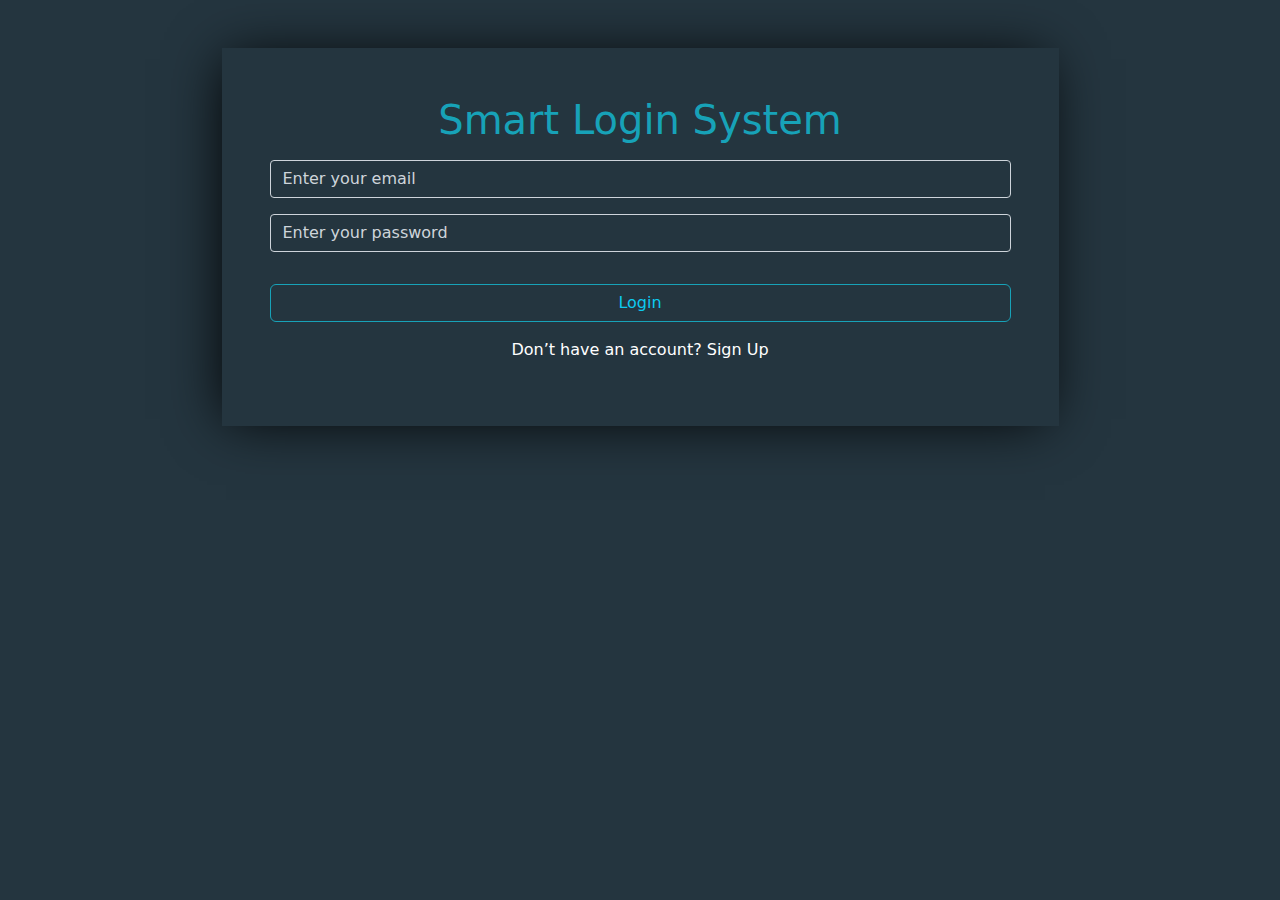
<file: index.html>
<!DOCTYPE html>
<html lang="en">
  <head>
    <meta charset="UTF-8" />
    <meta name="viewport" content="width=device-width, initial-scale=1.0" />
    <title>Login</title>
    <link rel="stylesheet" href="./css/bootstrap.min.css" />
    <link rel="stylesheet" href="./css/main.css" />
  </head>
  <body>
    <div class="container my-5">
      <div class="content w-75 m-auto text-center p-5">
        <h1>Smart Login System</h1>
        <input
          class="form-control my-3 text-white"
          type="email"
          placeholder="Enter your email"
        />
        <input
          class="form-control my-3 text-white"
          type="password"
          placeholder="Enter your password"
        />
        <p id="message" class="text-danger"></p>
        <button type="button" class="login btn btn-outline-info w-100 my-3">Login</button>
        <p class="text-white">Don’t have an account? <a class="text-white text-decoration-none" href="./pages/signUp.html">Sign Up</a></p>
      </div>
    </div>

    <script src="./js/bootstrap.bundle.min.js"></script>
    <script src="./js/index.js"></script>
  </body>
</html>
</file>
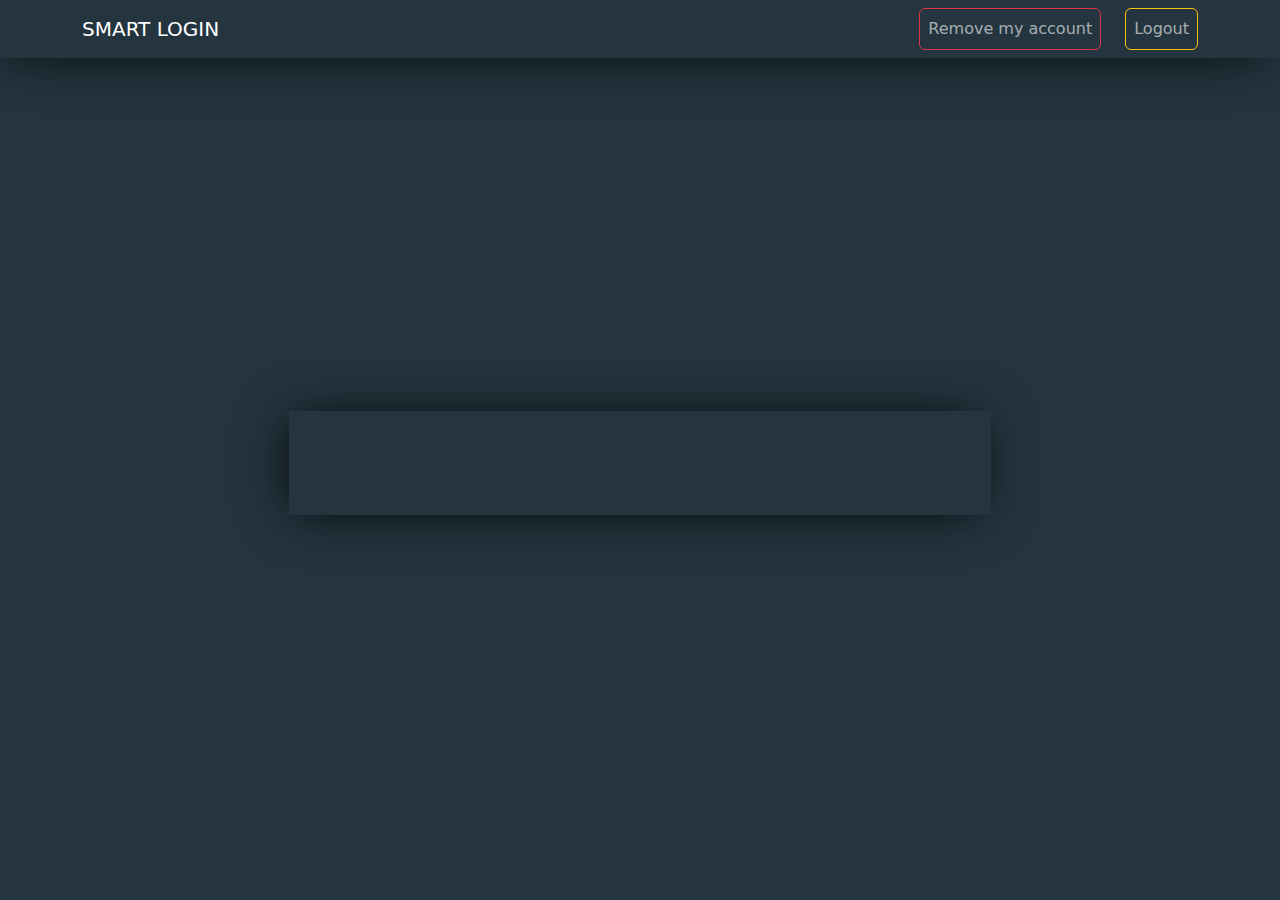
<file: pages/home.html>
<!DOCTYPE html>
<html lang="en">
  <head>
    <meta charset="UTF-8" />
    <meta name="viewport" content="width=device-width, initial-scale=1.0" />
    <title>SignUp</title>
    <link rel="stylesheet" href="../css/bootstrap.min.css" />
    <link rel="stylesheet" href="../css/main.css" />
  </head>
  <body>
    <nav class="navbar navbar-expand-lg">
      <div class="container">
        <a class="navbar-brand text-decoration-none text-white" href="#"
          >SMART LOGIN</a
        >
        <button
          class="navbar-toggler"
          type="button"
          data-bs-toggle="collapse"
          data-bs-target="#navbarSupportedContent"
          aria-controls="navbarSupportedContent"
          aria-expanded="false"
          aria-label="Toggle navigation"
        >
          <span class="navbar-toggler-icon text-white"></span>
        </button>
        <div class="collapse navbar-collapse justify-content-end" id="navbarSupportedContent">
            <button class="removeAccount btn btn-outline-danger me-4">Remove my account</button>

            <button class="logout btn btn-outline-warning w-xl-100" href="../index.html"
            >Logout</button>
        </div>
      </div>
    </nav>

    <div
      class="container w-75 h-100  d-flex justify-content-center align-items-center"
    >
      <div class="m-auto content w-75 m-auto text-center p-5">
        <h1 id="userName"></h1>
      </div>
    </div>

    <script src="../js/bootstrap.bundle.min.js"></script>
    <script src="../js/home.js"></script>
  </body>
</html>
</file>
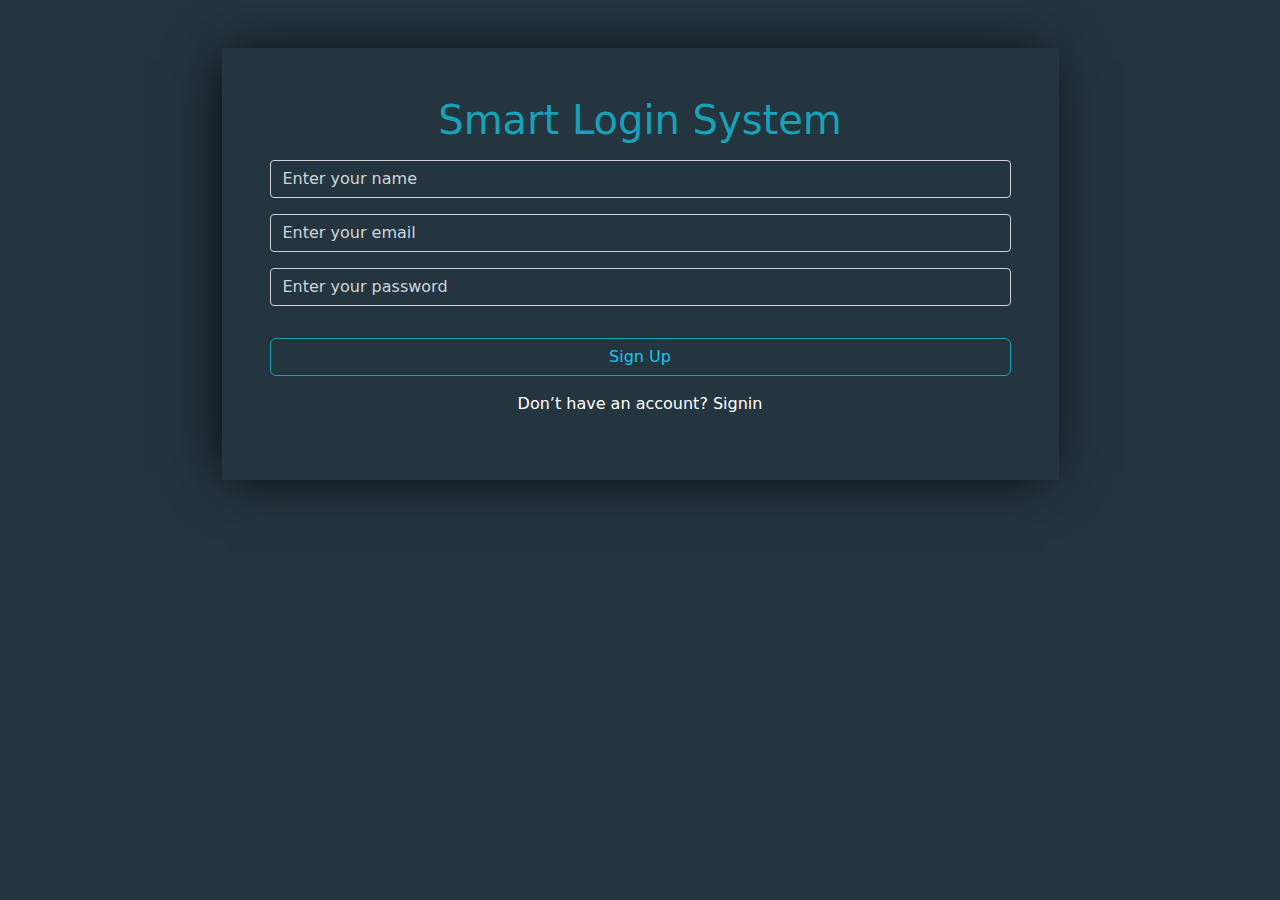
<file: pages/signUp.html>
<!DOCTYPE html>
<html lang="en">
  <head>
    <meta charset="UTF-8" />
    <meta name="viewport" content="width=device-width, initial-scale=1.0" />
    <title>SignUp</title>
    <link rel="stylesheet" href="../css/bootstrap.min.css" />
    <link rel="stylesheet" href="../css/main.css" />
  </head>
  <body>
    <div class="container my-5">
      <div class="content w-75 m-auto text-center p-5">
        <h1>Smart Login System</h1>
        <input
          class="form-control my-3 text-white"
          type="text"
          placeholder="Enter your name"
        />
        <input
          class="form-control my-3 text-white"
          type="email"
          placeholder="Enter your email"
        />
        <input
          class="form-control my-3 text-white"
          type="password"
          placeholder="Enter your password"
        />
        <p id="message" class="text-danger"></p>
        <button type="button" class="signup btn btn-outline-info w-100 my-3">Sign Up</button>
        <p class="text-white">Don’t have an account? <a class="text-white text-decoration-none" href="../index.html">Signin</a></p>
      </div>
    </div>

    <script src="../js/bootstrap.bundle.min.js"></script>
    <script src="../js/signUp.js"></script>
  </body>
</html>
</file>
<file: css/main.css>
body, .navbar {
  background: #24353f !important;
}
body{
  height: 90vh !important;
}
/* header */
.content , .navbar{
  box-shadow: -5px 2px 54px -9px rgba(0, 0, 0, 1);
}
h1 {
  color: #17a2b8;
}
.form-control {
  background-color: transparent !important;
  border: 1px solid #ced4da;
  border-radius: 0.25rem !important;
  -webkit-border-radius: 0.25rem !important;
  -moz-border-radius: 0.25rem !important;
  -ms-border-radius: 0.25rem !important;
  -o-border-radius: 0.25rem !important;
}
.form-control::placeholder {
  color: #ced4da;
}
.form-control:focus {
  border-color: #17a2b8;
  box-shadow: unset;
}
.btn{
  --bs-btn-hover-color: #fff;
}
.btn.login,.btn.signup{
  border: solid 1px #17a2b8 !important;
  --bs-btn-hover-bg: #17A2B8;
}
.btn.logout, .btn.removeAccount{
  padding: .5rem;
  color: rgba(255, 255, 255, .6);
}
.content a:hover {
  text-decoration: underline !important;
}
.navbar-collapse.collapse.show  {
.logout, .btn{
  margin-top: 5px;
  width: 100%;}
}
.navbar-toggler {
  border-color: #fff;
}
.navbar-toggler:focus {
  box-shadow: unset;
}
</file>
